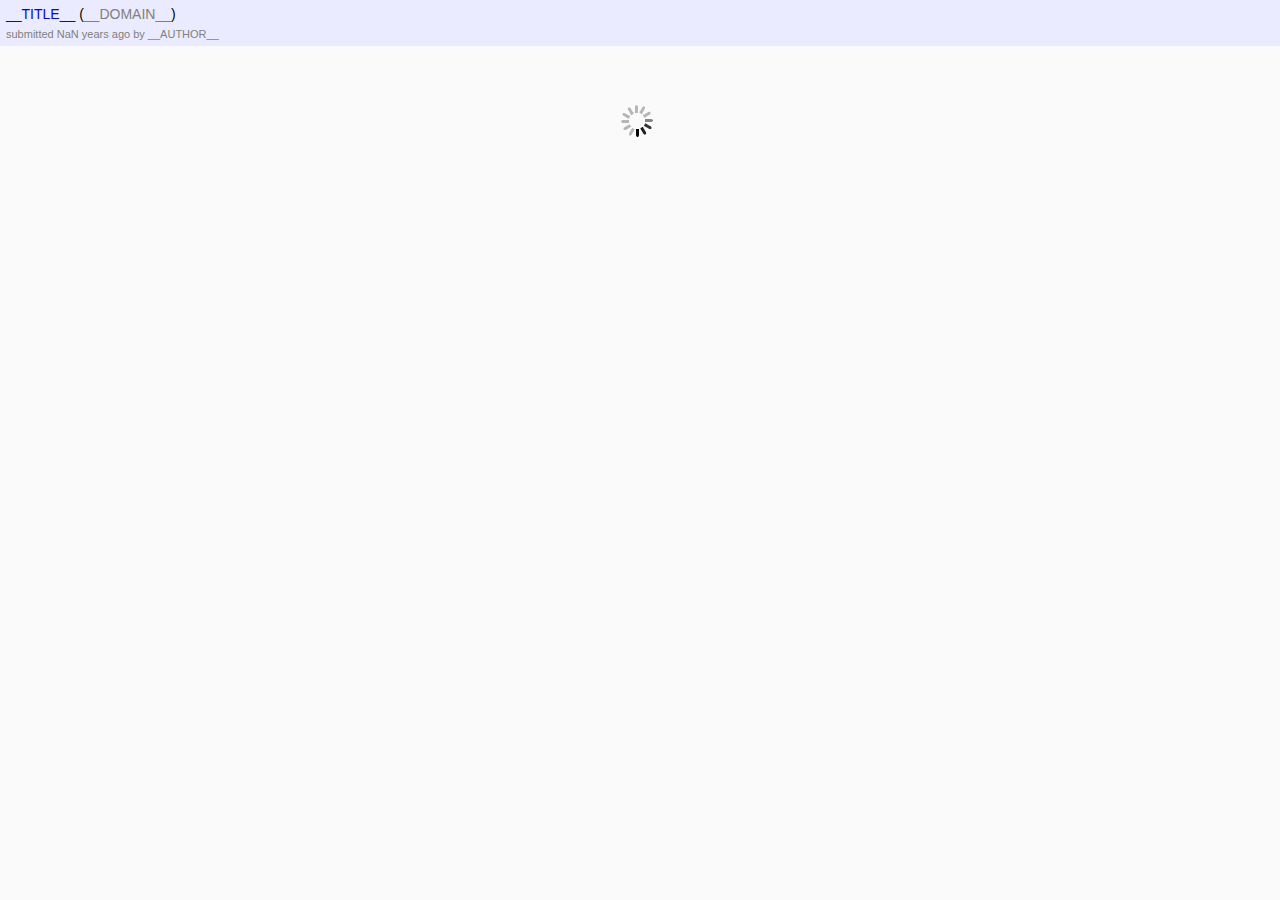
<file: Reddit Portal/Comments.html>
<html>
    
    <head>
        
        <title>Comments</title>
        
        <script type="text/javascript">
            
            LINK_REGEX = /(\[(.+?)\])?\(?([A-Za-z]+:\/\/[A-Za-z0-9-_]+\.[A-Za-z0-9-_:;#\+%&\?\/.=]+)\)?/g;
            
            function $(el) { return document.getElementById(el); }
            
            function replaceHTMLCharacters(string)
            {
                return string.replace(/<\/?[^>]+>/gi, '').replace(/&lt;/g,'<').replace(/&gt;/g,'>').replace(/&amp;/g,'&');
            }
            
            function updateSortBar(e)
            {
                var target = e.target;
                var sortID = target.id;
                sortID = sortID.replace("sort-", "");
                
                var sorters = $("sortbar").getElementsByTagName("li");
                for(var i = 0; i < sorters.length; i++)
                {
                    var sortElt = sorters[i];
                    sortElt.className = "";
                }
                target.className = "selected";
                
                $("COMMENTS").innerHTML = "";
                
                var outURL = BASE_URL+"/comments/"+STORY_ID+"/.json?sort=" + sortID;
                
                // cancel previous requests
                xhr.abort();
                
                xhr.open("GET", outURL, true);
                xhr.send("");
                
                $("loadingform").action = "ireddit://loading/" + sortID;
                $("loadingform").submit();
            }
            
            function replaceHTMLCharactersInElement(element)
            {
                var childNodes = element.childNodes,
                count = childNodes.length;
                
                for (var i=0; i<count; i++)
                childNodes[i].innerText = replaceHTMLCharacters(childNodes[i].innerText);
            }
            
            function howLongAgoString(aTime)
            {
                var aTimeInterval = Math.abs(((new Date().getTime())/1000) - aTime);
                
                if (aTimeInterval <= 1)
                return "1 second";
                
                if (aTimeInterval < 60)
                if (aTimeInterval >= 30)
                return "half a minute";
                else
                return Math.floor(aTimeInterval) + " seconds";
                
                var time = Math.floor(aTimeInterval / 60);
                
                if (time < 60)
                if (time === 1)
                return "1 minute";
                else
                return time + " minutes";
                
                time = Math.floor(aTimeInterval / (60 * 60));
                
                if (time < 24)
                if (time === 1)
                return "1 hour";
                else
                return time + " hours";
                
                time = Math.floor(aTimeInterval / (60 * 60 * 24));
                
                if (time < 30)
                if (time == 1)
                return "1 day";
                else
                return time + " days";
                
                time = Math.floor(aTimeInterval / (60.0 * 60.0 * 24.0 * 30.0));
                
                if (time < 12)
                if (time == 1)
                return "1 month";
                else
                return time + " months";
                
                time = Math.floor(aTimeInterval / (60.0 * 60.0 * 24.0 * 30.0 * 12.0));
                
                if (time == 1)
                return "1 year";
                
                return time + " years";
            }
            
            function replaceLinksInElement(element)
            {
                var string = element.innerText;
                
                element.innerHTML = "";
                
                var span = document.createElement("span"),
                currentIndex = 0,
                result;
                
                while(result = LINK_REGEX.exec(string))
                {
                    var match = result[0],
                    matchIndex = string.indexOf(match);
                    
                    span.innerText = string.substring(currentIndex, matchIndex);
                    element.appendChild(span);
                    
                    var link = document.createElement("a");
                    
                    link.href = result[3];
                    
                    link.onclick = function(anEvent)
                    {
                        window.location.href = this.href;
                        anEvent.stopPropagation();
                    }
                    
                    if (result[2])
                    link.innerText = result[2];
                    else
                    link.innerText = result[3];
                    
                    element.appendChild(link);
                    
                    currentIndex = matchIndex+match.length;
                    
                    span = document.createElement("span");
                }
                
                span.innerText = string.substring(currentIndex);
                element.appendChild(span);
            }
            </script>
        
        <style type="text/css">
            
            body
            {
                background-color: rgb(250, 250, 250);
                font-family: "Lucida Grande", Helvetica;
                font-size: 14px;
                
                word-wrap: break-word;
                padding:0;
                margin:0;
            }
            
            #storyinfo {
                background-color: rgb(235, 235, 255);
                padding: 6px;
            }
            
            #storyid {display:none;}
            
            #storytitlewrapper {
                padding-bottom: 6px;
            }
            
            #storytitle {
                color: blue;
            }
            
            #storydomain {
                color: gray;
            }
            
            #submittedby {
                color: gray;
                font-size: 11px;
            }
            
            #comments {
                padding: 6px 6px 6px 0;
                background-color: rgb(250, 250, 250);
            }
            
            .comment {
                padding-left: 10px;
                padding-top: 6px;
            }
            
            .comment-header {
                font-size: 11px;
                padding-bottom: 3px;
                margin-bottom: 0;
                overflow: auto;
            }
            .comment-points {
                color: black;
            }
            
            .comment-author {
                color: rgb(50, 100, 155);
                font-weight: bold;
            }
            
            .comment-author:after { content: " "; }
            
            .comment-body {
                padding-bottom: 6px;
                -webkit-touch-callout: none;
            }
            
            .comment-reply {
                display: none;
                
                width: 90%;
                
                position: absolute;
                left: 6px;
                
                padding: 10px;
            }
            
            .comment-reply-padding {
                height: 90px;
                display: none;
            }
            .comment-reply button, #REPLY_submit {
                -webkit-border-radius: 6px;
                background: -webkit-gradient(linear, 0% 0%, 0% 100%, from(#757575), to(#4B4B4B));
                height: 25px;
                color: white;
                font-weight: bold;
                margin: 5px 4px 5px 0;
                padding: 0 3px;
                border: none;
            }
			.comment-reply button:last-child {
				margin-right: 0;
			}
            
            .voted-down > .comment-reply .vote-down {
                background: -webkit-gradient(linear, 0% 0%, 0% 100%, from(#0000ff), to(#00007F));
            }
            .voted-down > .comment-header .comment-points {
                color: blue;
            }
            .voted-up > .comment-reply .vote-up {
                background: -webkit-gradient(linear, 0% 0%, 0% 100%, from(#ff4500), to(#7F2200));
            }
            .voted-up > .comment-header .comment-points {
                color: #ff4500;
            }
            
            .coment-status {
                display: none;
            }
            

            
            #reply-textarea {
                width: 100%;
                height: 80px;
                margin-bottom: 3px;
            }
            
            #REPLY_status {
                display: none;
            }
            
            #REPLY_submit {
                margin: 5px 0 5px auto;
                display: block;
            }
            
            #META {
                padding-left: 10px;
                font-weight: bold;
                visibility: hidden;
            }
            

            
            
            .quote {
                border-left: 2px solid gray;
            }
            
            #selfpost {
                margin: 0;
                background-color: #F9F9FF;
                padding: 0.1em 0.5em 0.1em 0.5em;
            }
            
            blockquote {
                border-left: 2px solid rgb(50, 100, 155);
                padding-left: 8px;
                margin-left: 16px;
            }
            
            p {
                margin: 0.5em;
            }
            
            </style>
        
        <meta name="viewport" content="initial-scale=1.0, user-scalable=no" />
        
    </head>
    
    <body>
        
        <!-- THIS IS THE STRUCTURE OF THE HEADER -->
        <div id="storyinfo">
            <div id="storyid" style="display:none;"></div>
            <div id="storytitlewrapper"><span id="storytitle">Loading the current story.</span> (<span id="storydomain">domain</span>)</div>
            <div id="submittedby">submitted <span id="storydate"></span> by <span id="storyauthor"></span></div>
        </div>
        
        <div id="selfpost">
        </div>
        
        <div id="REPLY">
            <div id="REPLY_status"></div>
            
            
            <ul id="sortbar" style="display:none">
                <li id="sort-confidence">best</li>
                <li id="sort-top">top</li>
                <li id="sort-hot">hot</li>
                <li id="sort-new">new</li>
                <li id="sort-controversial">controversial</li>
            </ul>
            
            <div style="clear:both"></div>
        </div>
        
        <div id="META"></div>
         
        <div id="COMMENTS"><center><img src="commentsLoading.gif" style="margin-top:50px;"/></center></div>
        
        <script type="text/javascript">
            
            if (window.location.search)
            {
                var searchParams = window.location.search.substring(1).split("&"),
                arguments = {};
                
                for(var i=0; i<searchParams.length; i++)
                {
                    var index = searchParams[i].indexOf('=');
                    
                    if(index == -1)
                    arguments[searchParams[i]] = "";
                    else
                    arguments[searchParams[i].substring(0, index)] = decodeURIComponent(searchParams[i].substring(index+1));
                }
                
                window.STORY_ID = arguments["id"];
            }
            else
            {
                var arguments = {
                    title:      "__TITLE__",
                    domain:     "__DOMAIN__",
                    id:         "__ID__",
                    created:    "__CREATED__",
                    author:     "__AUTHOR__"
                };
            }
            
            var sorttype = arguments["sort"];
            var sorters = $("sortbar").getElementsByTagName("li");
            for(var i = 0; i < sorters.length; i++)
            {
                var sortElt = sorters[i];
                sortElt.onclick = updateSortBar;
            }
            
            if(sorttype != null)
            {
                var sortID = "sort-" + sorttype;
                var sortElt = $(sortID);
                if(sortElt != null)
                {
                    sortElt.className = "selected";
                }
            }
            
            window.title = decodeURIComponent(arguments["title"]);
            
            if (arguments["title"] && arguments["title"] != "(null)")
            $("storytitle").innerText   = decodeURIComponent(arguments["title"]);
            
            $("storydomain").innerText  = arguments["domain"];
            $("storyid").innerText	  = arguments["id"];
            $("storydate").innerText	= howLongAgoString(parseInt(arguments["created"], 10))+" ago";
            $("storyauthor").innerText  = arguments["author"];
            
            JUMP_TO  = decodeURIComponent(arguments["jump"]);
            BASE_URL = decodeURIComponent(arguments["base"]);
            
            var xhr = new XMLHttpRequest();
            
            var outURL = BASE_URL+"/comments/"+STORY_ID+"/.json?sort=" + sorttype;
            xhr.open("GET", outURL, true);
            
            xhr.setRequestHeader("x-reddit-version", "2.1");
            
            xhr.onreadystatechange = function()
            {
                if (xhr.readyState == 4)
                {
                    $("REPLY").style.display = "block";
                    $("COMMENTS").innerHTML = "";
                    $("META").style.visibility = "visible";
                    //$("sortbar").style.visibility = "visible";
                    
                    //fill out the header
                    DATASET = eval("("+xhr.responseText+")");
                    var story  = DATASET[0].data.children[0].data;
                    
                    $("storyid").innerText	  = story.id;
                    $("storytitle").innerText   = replaceHTMLCharacters(story.title);
                    $("storydomain").innerText  = story.domain;
                    $("storydate").innerText	= howLongAgoString(story.created_utc)+" ago";
                    $("storyauthor").innerText  = story.author;
                    
                    if (story.selftext)
                    {
                        $("selfpost").innerHTML = replaceHTMLCharacters(story.selftext_html);
                    }
                                        
                    //a function to layout a comment element
                    function createCommentElement(comment, recursionLevel)
                    {
                        var element = document.createElement("div"),
                        data = comment.data;
                        
                        if (!data.body)
                        return element;
                        
                        //first keep track of the global scoring/voting data
                        if (data.likes != undefined && data.likes === true) {
                            VOTES[data.name] = 1;
                            element.className = "comment voted-up";
                        }
                        else if (data.likes != undefined && data.likes === false) {
                            VOTES[data.name] = -1;
                            element.className = "comment voted-down";
                        }
                        else {
                            VOTES[data.name] = 0;
                            element.className = "comment not-voted";
                        }
                        
                        SCORES[data.name] = data.ups - data.downs - VOTES[data.name];
                        
                        element.id = data.id;
                        
                        var header = document.createElement("div");
                        header.className="comment-header";
                        
                        element.appendChild(header);
                        
                        var toggleControl = document.createElement("span");
                        
                        toggleControl.innerText = "[-] ";
                        toggleControl.className = "comment-toggle-control";
                        toggleControl.id = data.id+"_comment_control";
                        
                        header.appendChild(toggleControl);
                        
                        var commentAuthor = document.createElement("span");
                        
                        commentAuthor.className = "comment-author";
                        commentAuthor.id = data.id+"_author";
                        commentAuthor.innerText = data.author;
                        
                        header.appendChild(commentAuthor);
                        
                        var commentPoints = document.createElement("span");
                        
                        commentPoints.className = "comment-points";
                        commentPoints.id = data.id+"_points";
                        commentPoints.innerText = " "+(SCORES[data.name]+VOTES[data.name])+" points ";
                        
                        header.appendChild(commentPoints);
                        
                        var commentPoints = document.createElement("span");
                        
                        commentPoints.className = "comment-date";
                        commentPoints.id = data.id+"_date";
                        commentPoints.innerText = howLongAgoString(data.created_utc)+" ago";
                        
                        header.appendChild(commentPoints);
                        
                        
                        header.active = true;
                        header.onclick = function(anEvent)
                        {
                            if (this.active)
                            {
                                $(data.id+'_children').style.display = "none";
                                $(data.id+'_comment').style.display = "none";
                                toggleControl.innerText = "[+] ";
                            }
                            else
                            {
                                $(data.id+'_children').style.display = "block";
                                $(data.id+'_comment').style.display = "block";
                                toggleControl.innerText = "[-] ";
                            }
                            
                            this.active = !this.active;
                        }
                        
                        
                        var commentBody = document.createElement("div");
                        
                        commentBody.className = "comment-body";
                        commentBody.id = data.id+"_comment";
                        commentBody.innerHTML = replaceHTMLCharacters(data.body_html || data.contentHTML || data.body || data.textContent || "");
                        
                        //replaceLinksInElement(commentBody);
                        //replaceHTMLCharactersInElement(commentBody);
                        
                        if (data.ups - data.downs < 0)
                        commentBody.style.color = "gray";
                        
                        element.appendChild(commentBody);
                        
                        var commentReply = document.createElement("div");
                        
                        commentReply.className = "comment-reply";
                        commentReply.id = data.id+"_reply";
                        
                        element.appendChild(commentReply);
                        
                        var commentReplyPadding = document.createElement("div");
                        
                        commentReplyPadding.className = "comment-reply-padding";
                        commentReplyPadding.id = data.id+"_reply_padding";
                        
                        element.appendChild(commentReplyPadding);
                        
                        var commentStatus = document.createElement("div");
                        
                        commentStatus.className = "comment-status";
                        commentStatus.id = data.id+"_status";
                        
                        commentReply.appendChild(commentStatus);
                        
                        var commentTextArea = document.createElement("textarea");
                        
                        commentTextArea.className = "comment-reply-textarea";
                        commentTextArea.id = data.id+"_textarea";
                        commentTextArea.style.width = "100%";
                        commentTextArea.style.height = "45px";
                        
                        commentReply.appendChild(commentTextArea);
                        
                        var commentControls = document.createElement("div");
                        commentReply.appendChild(commentControls);
                        
                        commentControls.style.cssFloat = "right";
                        //commentControls.style.width = "120px";
                        
                        var commentCancelButton = document.createElement("button");
                        
                        commentCancelButton.type = "button";
                        commentCancelButton.innerHTML = "cancel";
                        //commentCancelButton.style.clear = "left";
                        
                        commentCancelButton.onclick = function(anEvent)
                        {
                            commentTextArea.value = "";
                            
                            if (window.SELECTED)
                            window.SELECTED.unselect();
                            
                            anEvent.stopPropagation();
                        }
                        
                        commentControls.appendChild(commentCancelButton);
                        
                        var commentSubmitButton = document.createElement("button");
                        
                        commentSubmitButton.type = "button";
                        commentSubmitButton.innerHTML = "reply";
                        
                        commentSubmitButton.onclick = function(anEvent)
                        {					
                            if (!window.MODHASH)
                            return window.location.href="http://login";
                            
                            var request = new XMLHttpRequest();
                            
                            request.open("POST", BASE_URL+"/api/comment", true);
                            request.setRequestHeader("Content-Type", "application/x-www-form-urlencoded");
                            request.setRequestHeader("x-reddit-version", "1.1");
                            
                            request.onreadystatechange = function()
                            {
                                if (request.readyState == 4)
                                {
                                    var responseData;
                                    
                                    try {
                                        responseData = eval("("+request.responseText+")").json;
                                    }
                                    catch (e){}
                                    
                                    if (responseData && responseData.data && responseData.data.things && 
                                        responseData.data.things[0] && responseData.data.things[0].data)
                                    {
                                        var resultingPost = responseData.data.things[0].data;
                                        
                                        var theComment = createCommentElement(
                                                                              {
                                                                              data: {
                                                                              likes: true,
                                                                              name: resultingPost.id,
                                                                              id: resultingPost.id.substring(3),
                                                                              body: commentTextArea.value,
                                                                              contentHTML: resultingPost.contentHTML,
                                                                              created_utc: (new Date()).getTime()/1000,
                                                                              author: "me",
                                                                              ups: 1,
                                                                              downs: 0
                                                                              }
                                                                              }, 0);
                                        
                                        $(element.id+"_children").insertBefore(theComment, $(element.id+"_children").firstChild);
                                        
                                        commentTextArea.value = "";
                                        commentStatus.style.display = "none";
                                        element.unselect();
                                    }
                                    else
                                    {
                                        commentStatus.innerText = "Post failed. Try again in a few minutes.";
                                    }						
                                    
                                    commentSubmitButton.disabled = false;
                                }
                            };
                            
                            request.send("api_type=json&r="+encodeURIComponent(DATASET[0].data.children[0].data.subreddit)+"&uh="+window.MODHASH+
                                         "&parent="+data.name+"&comment="+encodeURIComponent(commentTextArea.value)+"&_=");
                            
                            commentSubmitButton.disabled = true;
                            commentStatus.innerText = "Submitting...";
                            commentStatus.style.display = "block";
                            
                            anEvent.stopPropagation();
                        }
                        
                        commentControls.appendChild(commentSubmitButton);
                        
                        var commentVotingControls = document.createElement("div");
                        commentReply.appendChild(commentVotingControls);
                        
                        commentVotingControls.style.cssFloat = "left";
                        
                        //commentVotingControls = commentControls;
                        
                        var commentVoteDownButton = document.createElement("button");
                        
                        commentVoteDownButton.type = "button";
                        commentVoteDownButton.className = "vote-down";
                        commentVoteDownButton.innerHTML = "vote down";
                        
                        
                        commentVoteDownButton.onclick = function(anEvent)
                        {
                            if (!window.MODHASH)
                            return window.location.href="http://login";
                            
                            if (VOTES[data.name] == -1)
                            VOTES[data.name] = 0;
                            else
                            VOTES[data.name] = -1;
                            
                            if (VOTES[data.name] == -1) {
                                $(data.id).className = "comment voted-down";
                            }
                            else {
                                $(data.id).className = "comment not-voted";
                            }
                            
                            $(data.id+"_points").innerText = " "+(SCORES[data.name]+VOTES[data.name])+" points ";
                            
                            var request = new XMLHttpRequest();
                            
                            request.open("POST", BASE_URL+"/api/vote", true);
                            request.setRequestHeader("Content-Type", "application/x-www-form-urlencoded");
                            request.setRequestHeader("x-reddit-version", "1.1");
                            
                            request.send("r="+encodeURIComponent(DATASET[0].data.children[0].data.subreddit)+"&uh="+window.MODHASH+
                                         "&id="+data.name+"&dir="+VOTES[data.name]+"&_=");
                            
                            anEvent.stopPropagation();
                        }
                        
                        commentVotingControls.insertBefore(commentVoteDownButton, commentVotingControls.firstChild);
                        
                        var commentVoteUpButton = document.createElement("button");
                        
                        commentVoteUpButton.type = "button";
                        commentVoteUpButton.innerHTML = "vote up";
                        commentVoteUpButton.className = "vote-up";
                        
                        commentVoteUpButton.onclick = function(anEvent)
                        {
                            if (!window.MODHASH)
                            return window.location.href="http://login";
                            
                            if (VOTES[data.name] == 1)
                            VOTES[data.name] = 0;
                            else
                            VOTES[data.name] = 1;
                            
                            if (VOTES[data.name] == 1) {
                                $(data.id).className = "comment voted-up";
                            }
                            else {
                                $(data.id).className = "comment not-voted";
                            }
                            
                            $(data.id+"_points").innerText = " "+(SCORES[data.name]+VOTES[data.name])+" points ";
                            
                            var request = new XMLHttpRequest();
                            
                            request.open("POST", BASE_URL+"/api/vote", true);
                            request.setRequestHeader("Content-Type", "application/x-www-form-urlencoded");
                            request.setRequestHeader("x-reddit-version", "1.1");
                            
                            request.send("r="+encodeURIComponent(DATASET[0].data.children[0].data.subreddit)+"&uh="+window.MODHASH+
                                         "&id="+data.name+"&dir="+VOTES[data.name]+"&_=");
                            
                            anEvent.stopPropagation();
                        }
                        
                        commentVotingControls.insertBefore(commentVoteUpButton, commentVotingControls.firstChild);
                        
                        
                        var commentChildren = document.createElement("div");
                        
                        commentChildren.className = "comment-children";
                        commentChildren.id = data.id+"_children";
                        
                        if (data.replies)
                        {
                            var replies = data.replies.data.children;
                            
                            for (var i=0; i<replies.length; i++)
                            commentChildren.appendChild(createCommentElement(replies[i], recursionLevel+1));
                            
                        }
                        
                        element.appendChild(commentChildren);
                        
                        /*
                        commentBody.onclick = function(anEvent)
                        {
                            if (anEvent.target.nodeName.toLowerCase() !== "a" && anEvent.target.parentNode.nodeName.toLowerCase() !== "a")
                            {
                                element.select();
                                anEvent.stopPropagation();
                                
                                return false;
                            }
                        };*/
                        
                        element.select = function()
                        {
                            if (window.SELECTED && window.SELECTED == this)
                            return;
                            
                            if (window.SELECTED)
                            window.SELECTED.unselect();
                            
                            window.SELECTED = this;
                            
                            $(this.id+"_reply").style.display = "block";
                            $(this.id+"_reply_padding").style.display = "block";
                            
                            $(this.id+"_comment").style.backgroundColor = "rgba(255, 255, 155, 0.5)";					
                            
                            //scrollBy(0, -100);
                        };
                        
                        element.unselect = function()
                        {
                            $(this.id+"_comment").style.backgroundColor = "transparent";
                            
                            $(this.id+"_reply").style.display = "none";
                            $(this.id+"_reply_padding").style.display = "none";
                            
                            window.SELECTED = null;
                            
                            //scrollBy(0, 100);
                        };
                        
                        TOTAL_COMMENTS++;
                        return element;
                    }
                    
                    //write out each comment
                    
                    if (DATASET.length < 2 || !DATASET[1].data || !DATASET[1].data.children)
                    return;
                    
                    var comments = DATASET[1].data.children,
                    commentElement = $("COMMENTS");
                    
                    TOTAL_COMMENTS = 0;
                    SCORES = {};
                    VOTES = {};
                    
                    for (var i=0; i<comments.length; i++)
                    commentElement.appendChild(createCommentElement(comments[i], 0));
                    
                    if (JUMP_TO && $(JUMP_TO)) {
                        window.setTimeout(function(){
                                          window.scrollTo(0, $(JUMP_TO).offsetTop);
                                          $(JUMP_TO).select();
                                          }, 500);
                    }
                    
                    $("doneloadingform").submit();
                    
                }
            }
            
            xhr.send("");
            
            </script>
        <form id="doneloadingform" method="POST" action="ireddit://doneloading">
        </form>
        <form id="loadingform" method="POST" action="ireddit://loading">
        </form>
    </body>
    
</html>
</file>
